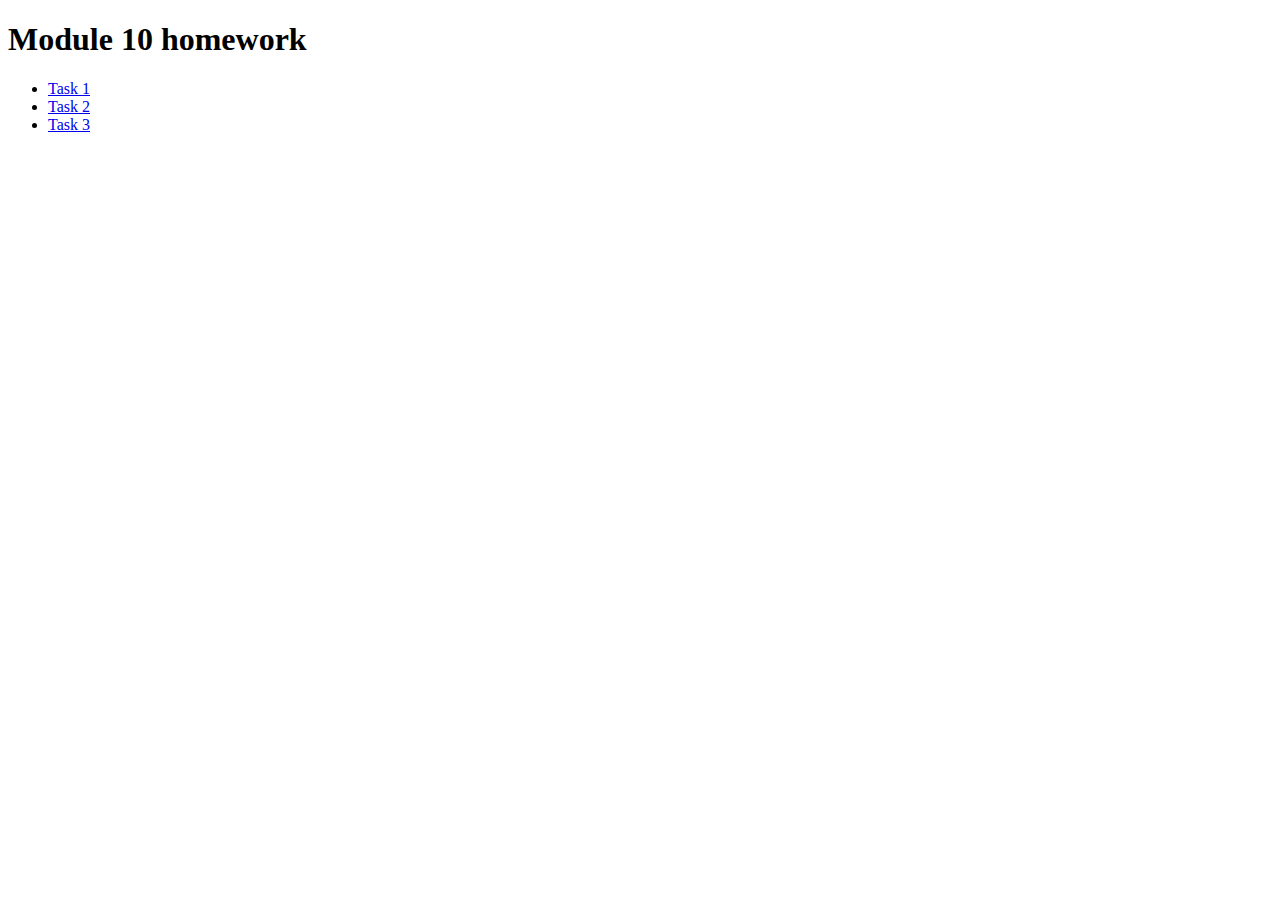
<file: index.html>
<!DOCTYPE html>
<html lang="en">
<head>
    <meta charset="UTF-8">
    <meta http-equiv="X-UA-Compatible" content="IE=edge">
    <meta name="viewport" content="width=device-width, initial-scale=1.0">
    <title>Module 10 homework</title>
    </head>
<body>
	<main>
		<h1>Module 10 homework</h1>
		<ul>
			<li><a href="./task1.html">Task 1</a></li>
			<li><a href="./task2.html">Task 2</a></li>
			<li><a href="./task3.html">Task 3</a></li>
		</ul>
	</main>
</body>
</html>
</file>
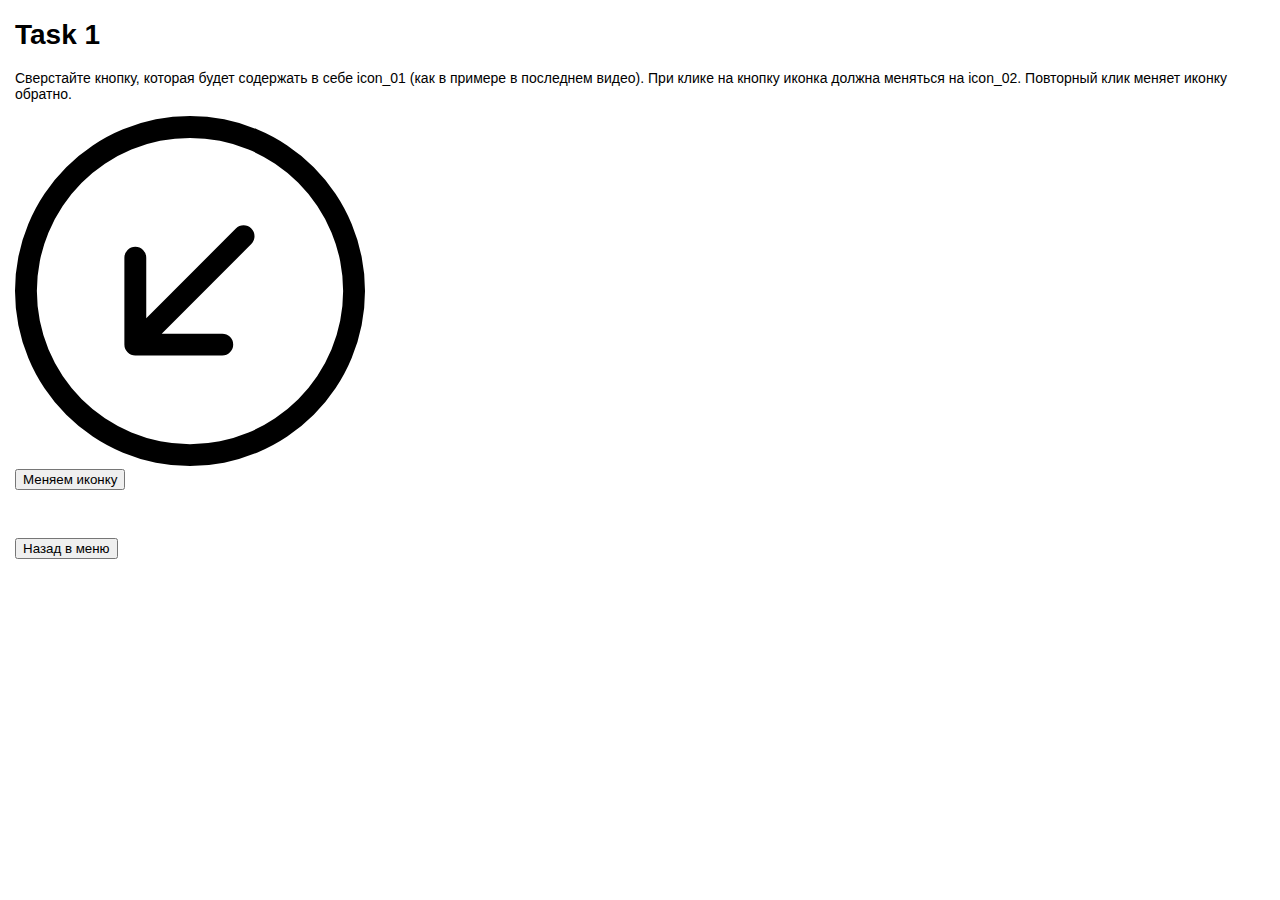
<file: task1.html>
<!DOCTYPE html>
<html lang="en">
<head>
    <meta charset="UTF-8">
    <meta http-equiv="X-UA-Compatible" content="IE=edge">
    <meta name="viewport" content="width=device-width, initial-scale=1.0">
    <title>Module 10 homework</title>
    <link rel="stylesheet" href="./task1.css">
</head>
<body>
    <div class="container">
        <h1>Task 1</h1>
        <p>Сверстайте кнопку, которая будет содержать в себе icon_01 (как в примере в последнем видео). При клике на кнопку иконка должна меняться на icon_02. Повторный клик меняет иконку обратно.
        </p>
        <div class="svg-wrapper">
            <svg class="svg" xmlns="http://www.w3.org/2000/svg" width="16" height="16" fill="currentColor" class="bi bi-arrow-down-left-circle" viewBox="0 0 16 16">
                <path fill-rule="evenodd" d="M1 8a7 7 0 1 0 14 0A7 7 0 0 0 1 8zm15 0A8 8 0 1 1 0 8a8 8 0 0 1 16 0zm-5.904-2.854a.5.5 0 1 1 .707.708L6.707 9.95h2.768a.5.5 0 1 1 0 1H5.5a.5.5 0 0 1-.5-.5V6.475a.5.5 0 1 1 1 0v2.768l4.096-4.097z"/>
            </svg>
        </div>
        <button class="btn">Меняем иконку</button>
        <br>
        <br>
        <br>
        <br>
        <button onclick="window.location.href = './index.html'">Назад в меню</button>
    </div>
    <script src="./task1.js"></script>
</body>
</html>
</file>
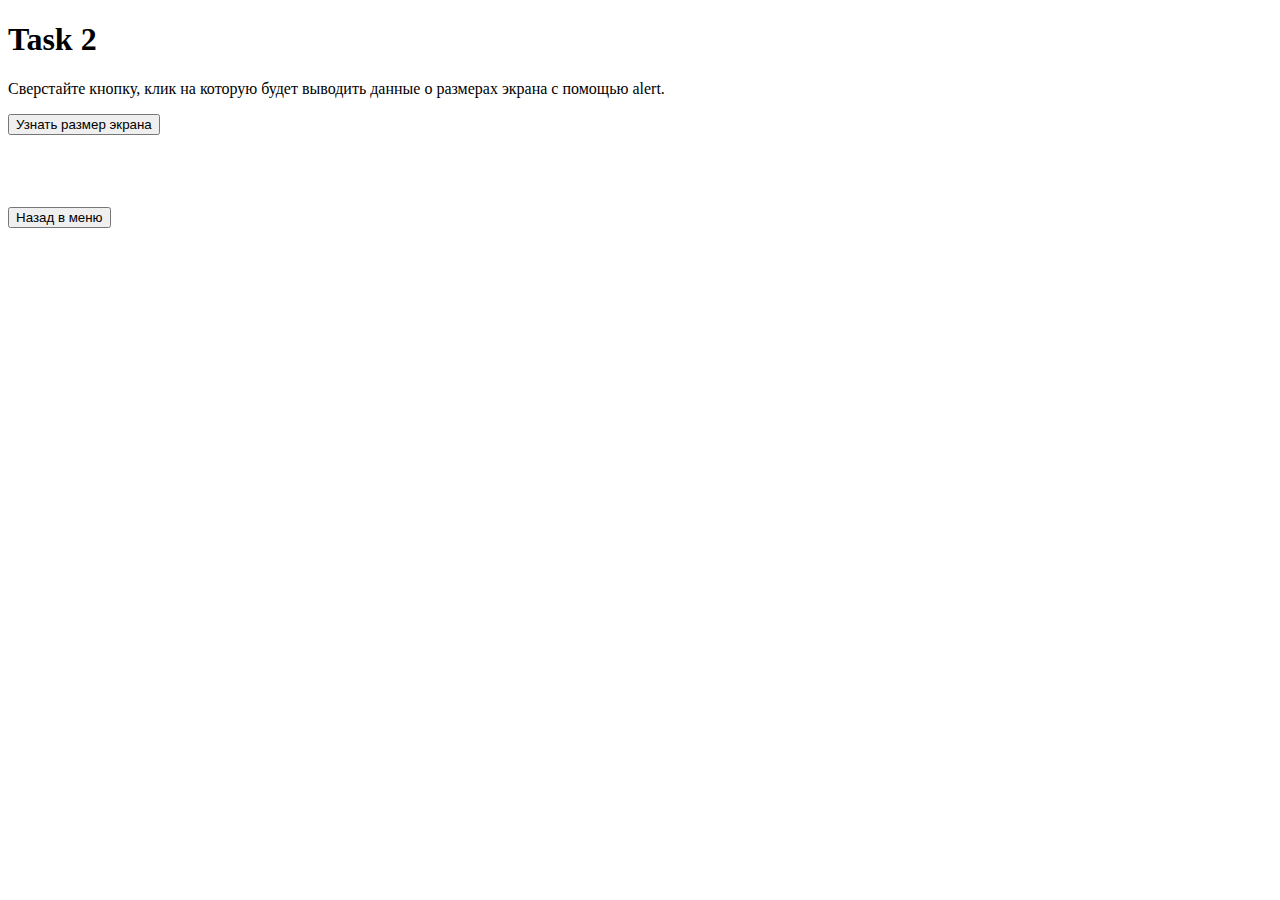
<file: task2.html>
<!DOCTYPE html>
<html lang="en">
<head>
    <meta charset="UTF-8">
    <meta http-equiv="X-UA-Compatible" content="IE=edge">
    <meta name="viewport" content="width=device-width, initial-scale=1.0">
    <title>Module 10 homework</title>
    <!-- <link rel="stylesheet" href="./task2.css"> -->
</head>
<body>
    <h1>Task 2</h1>
    <p>Сверстайте кнопку, клик на которую будет выводить данные о размерах экрана с помощью alert. 
    </p>

    <button class="btn">Узнать размер экрана</button>
    <div></div>
    <br>
    <br>
    <br>
    <br>
    <button onclick="window.location.href = './index.html'">Назад в меню</button>
    <script src="./task2.js"></script>
</body>
</html>
</file>
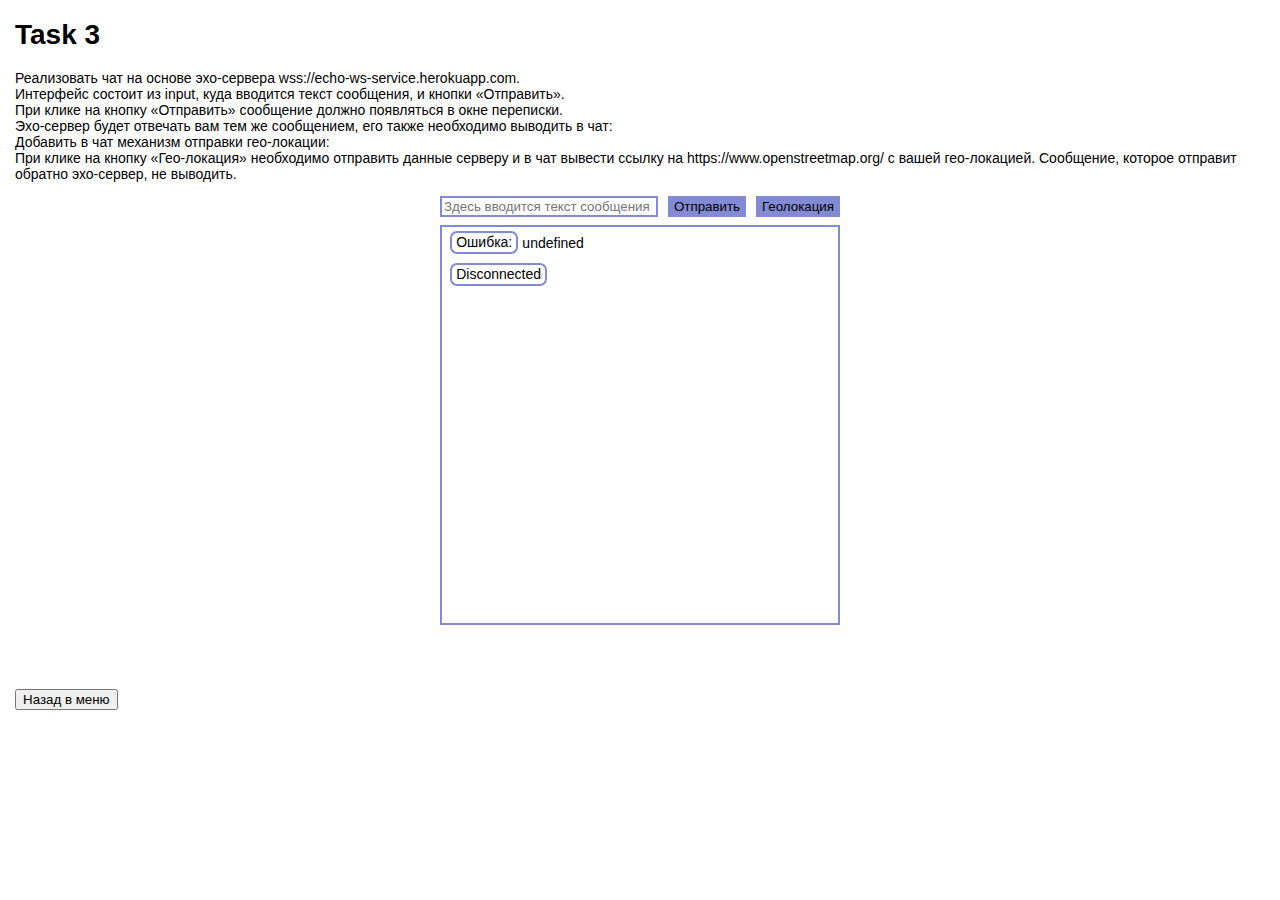
<file: task3.html>
<!DOCTYPE html>
<html lang="en">

<head>
    <meta charset="UTF-8">
    <meta http-equiv="X-UA-Compatible" content="IE=edge">
    <meta name="viewport" content="width=device-width, initial-scale=1.0">
    <title>Module 10 homework</title>
    <link rel="stylesheet" href="./task3.css">
</head>

<body>
    <div class="container">
        <h1>Task 3</h1>
        <p>Реализовать чат на основе эхо-сервера wss://echo-ws-service.herokuapp.com.
            <br>Интерфейс состоит из input, куда вводится текст сообщения, и кнопки «Отправить».
            <br>При клике на кнопку «Отправить» сообщение должно появляться в окне переписки.
            <br>Эхо-сервер будет отвечать вам тем же сообщением, его также необходимо выводить в чат:
            <br>Добавить в чат механизм отправки гео-локации:
            <br>При клике на кнопку «Гео-локация» необходимо отправить данные серверу и в чат вывести ссылку на
            https://www.openstreetmap.org/ с вашей гео-локацией. Сообщение, которое отправит обратно эхо-сервер, не
            выводить.
        </p>
        <div class="chat-container">
            <div class="chat-input-container">
                <input class="chat-input" type="text" placeholder="Здесь вводится текст сообщения">
                <button class="btn chat-btn-send">Отправить</button>
                <button class="btn chat-btn-geo">Геолокация</button>
            </div>
            <div class="chat-output" id="output">
            </div>
        </div>
        <br>
        <br>
        <br>
        <br>
        <button onclick="window.location.href = './index.html'">Назад в меню</button>
    </div>
    <script src="./task3.js"></script>
</body>

</html>
</file>
<file: task1.css>
body {
    font-family: Arial, Helvetica, sans-serif;
    font-size: 14px;
}
.container {
    margin: 0 auto;
    max-width: 1250px;
}

.svg {
    width: 350px;
    height: 350px;
}
</file>
<file: task3.css>
body {
    font-family: Arial, Helvetica, sans-serif;
    font-size: 14px;
}

.container {
    margin: 0 auto;
    max-width: 1250px;
}

.chat-container {
    display: flex;
    flex-direction: column;
    align-items: center;
}

.chat-input-container {
    width: 400px;
    display: flex;
    justify-content: space-between;
    margin-bottom: 8px;
}

.chat-input {
    border: solid 2px rgb(130, 138, 212);
    width: 210px;
}

.btn {
    background-color: rgb(130, 138, 212);
    margin: 0;
    cursor: pointer;
    border: none;
}

.btn:hover {
    background-color: rgb(95, 108, 230);
}

.chat-output {
    box-sizing: border-box;
    width: 400px;
    height: 400px;
    border: solid 2px rgb(130, 138, 212);
    display: flex;
    flex-direction: column;
    overflow: hidden;
}

.recieve-message {
    border: solid 2px rgb(130, 138, 212);
    border-radius: .5em;
    padding: 0.1em 0.3em;
}

.send-message {
    float: right;
    border: solid 2px rgb(130, 138, 212);
    border-radius: .5em;
    padding: 0.1em 0.3em;
    background-color: rgb(198, 200, 218);
}
</file>
